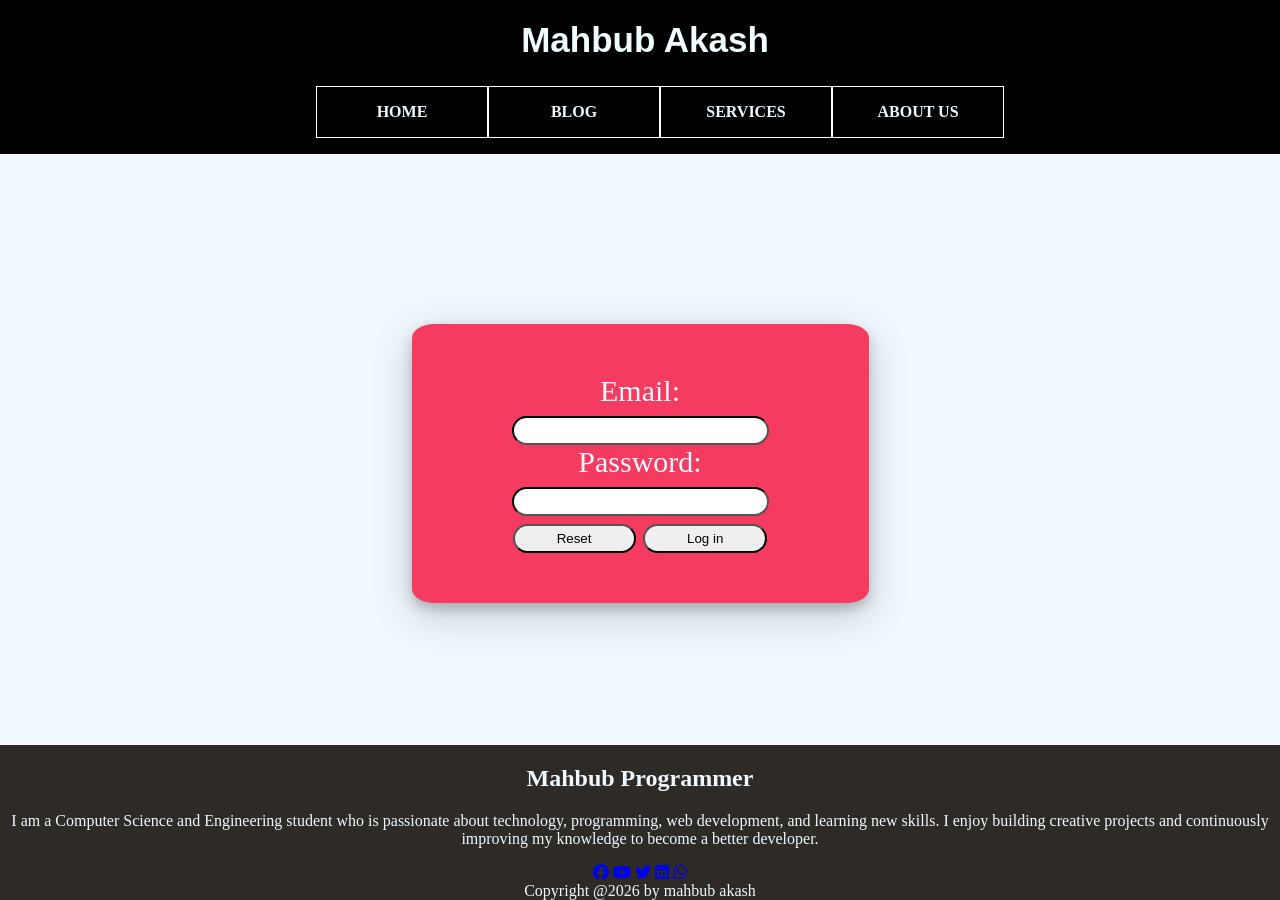
<file: index.html>
<!DOCTYPE html>
<html lang="en">
<head>
    <meta charset="UTF-8">
    <meta name="viewport" content="width=device-width, initial-scale=1.0">
    <link
        rel="stylesheet"
        href="https://cdnjs.cloudflare.com/ajax/libs/font-awesome/6.7.2/css/all.min.css"
    />
    <title>Document</title>
    
    <link rel="stylesheet" href="animation.css">
</head>
<body>
     <!--Headerr part start-->
    <header>
        <div class="logo"> Mahbub Akash </div>
        <div class="navbar">
        <ul>
            <li><a href="#"> home </a></li>
            <li><a href="#"> Blog </a></li>
            <li><a href="#"> Services </a>
                <ul>
                    <li>Graphics Design</li>
                    <li>Web Design</li>
                    <li>Web Development</li>
                    <li>Full Stake</li>
                </ul>          
            </li>
            <li><a href="#"> About Us </a>
                    <ul>
                        <li>contact number</li>
                        <li>gmail</li>
                        <li>lnkdin id</li>
                        <li>location</li>
                    </ul>        
            </li>
        </ul>

        </div>
       
    </header>
    <!--header part end-->

    <!--Form part Start-->
    <main>
    <div class="form1">
        <form action="#" method="GET"> 
            Email: <br>
            <input type="text" name="username" id="email"><br>
            Password: <br>
            <input type="password" name="password" id="pass">
            <br>
            <input type="reset" value="Reset" class="btn">
            <input type="submit" value="Log in" class="btn">


        </form>
    </div>
    </main>


    <!--Form part end-->
    

    <!--Footer part start-->
    <footer>
        <div class="name">
            <h2> Mahbub Programmer</h2>
        </div>
        <div class="text">
            <P>I am a Computer Science and Engineering student who is passionate about technology, programming, web development, and learning new skills. I enjoy building creative projects and continuously improving my knowledge to become a better developer.

            </P>
        </div>
        <div class="icon">
            <a href="#"><i class="fa-brands fa-facebook"></i></a>
            <a href="#"><i class="fa-brands fa-youtube"></i></a>
            <a href="#"><i class="fa-brands fa-twitter"></i></a>
            <a href="#"><i class="fa-brands fa-linkedin"></i></a>
            <a href="#"><i class="fa-brands fa-whatsapp"></i></a>

        </div>
        
        <div class="copy">
            Copyright @2026 by mahbub akash
        </div>
    </footer>

    <!--Footer part end-->
</body>
</html>
</file>
<file: animation.css>
/* Header part start*/
body {
    margin: 0;
    padding: 0;
    box-sizing: border-box;
    background-color: aliceblue;
    min-height: 100vh;
    display: flex;
    flex-direction: column;
}

header{
    width: 100%;
    background-color: black;
    color: azure;
    text-align: center;
}

.logo{
    font-family: Arial, Helvetica, sans-serif;
    font-size: 35px;
    font-weight: bold;
    margin-left: 10px;
    margin-top: 10px;
    padding: 10px;
}
.navbar{
    display: flex;
    justify-content: center;
    align-items: center;

}
.navbar ul{
    list-style: none;
}
.navbar ul li{
    background-color: black;
    width: 170px;
    height: 50px;
    line-height: 50px;
    border: 1px solid white;
    text-align: center;
    float: left;
    font-size: 16px;
    font-weight: bold;
    text-transform: uppercase;
    position: relative;

}
.navbar ul li a{
    text-decoration: none;
    color: aliceblue;
    text-align: center;
    justify-content: center;
    align-items: center;

}
.navbar ul li:hover{
    background-color: crimson;
    transition: all ease-in 0.5s;
}
.navbar ul ul{
    display: none;
}
.navbar ul li:hover > ul{
    display: block;
}

/* Header part End*/

/* Form part start*/
.form1{
    background-color: rgb(245, 59, 96);
    color: aliceblue;
    font-size: 30px;
    text-align: center;
    margin: 0 auto;
    width: fit-content;
    height: fit-content;
    padding: 50px 100px;
    margin-top: 170px;
    
    
    border-radius: 5%;
    box-shadow: 0 6px 12px 0 rgba(0, 0, 0, 0.2), 0 12px 40px 0 rgba(0, 0, 0, 0.19);
    
}
.form1 input{
    padding: 5px 42px;
    border-radius: 50px;
    border-color: black;
}
.form1 btn{
    font-weight: bold;
}
footer {
    width: 100%;
    margin-top: auto;
    text-align: center;
    background-color: rgb(46, 42, 38);
    color: aliceblue;
}


@media (max-width: 768px) {

    .logo {
        font-size: 28px;
    }

    .navbar ul li {
        width: 100%;
        float: none;
    }

    .navbar > ul {
        width: 90%;
    }

    .form1 {
        width: 50%;
        padding: 25px 35px;
        font-size: 22px;
    }

    .name h2 {
        font-size: 30px;
    }

    .text p {
        width: 90%;
    }

    .icon {
        font-size: 28px;
    }

    .copy {
        font-size: 14px;
    }
}
</file>
